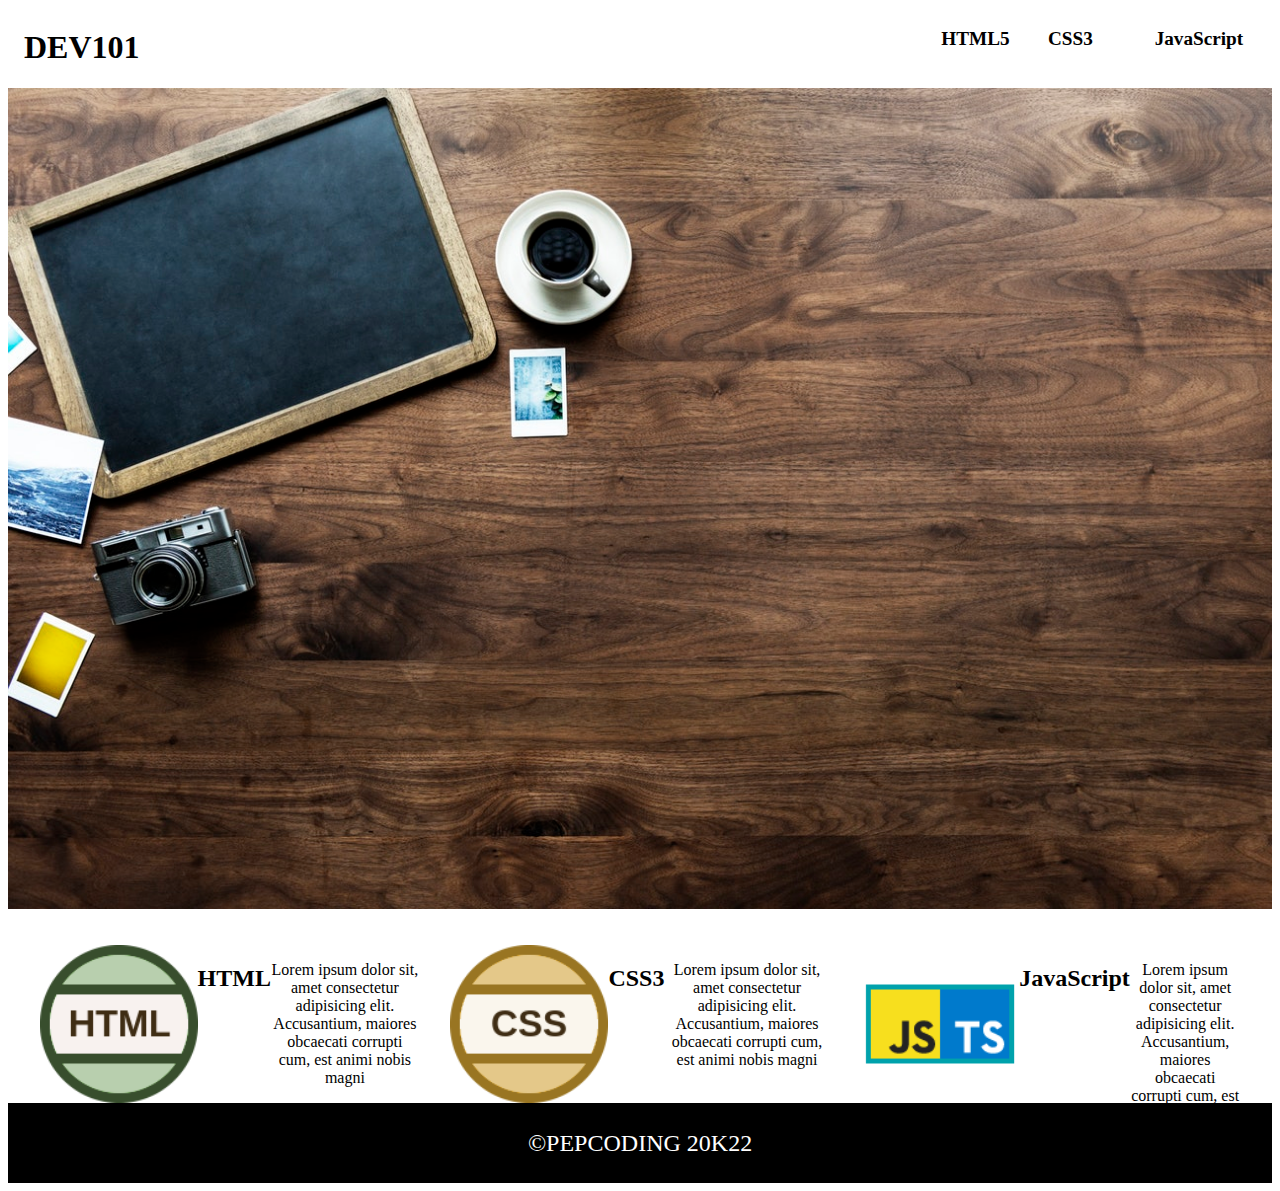
<file: index.html>
<!DOCTYPE html>
<html lang="en">

<head>
    <meta charset="UTF-8">
    <meta http-equiv="X-UA-Compatible" content="IE=edge">
    <meta name="viewport" content="width=device-width, initial-scale=1.0">
    <link rel="preconnect" href="https://fonts.googleapis.com">
<!--Need to know where is the style of this link-->
    <link rel="preconnect" href="https://fonts.gstatic.com" crossorigin>
<link href="https://fonts.googleapis.com/css2?family=Open+Sans:wght@300&display=swap" rel="stylesheet">
<title>Document</title>
    <link rel="stylesheet" href="style.css">
</head>

<body>
    <header>
        <h1>DEV101</h1>
        <nav>
            <ul>
                <li><a href="">HTML5</a></li>
                <li><a href="">CSS3</a></li>
                <li><a href="">JavaScript</a></li>
            </ul>
        </nav>
    </header>
    <img src="lap.jpeg" class="main-img">
    <main>
        <!-- flexbox -->
        <div class="parent">
            <div class="child">
                <img src="html.png" alt="">
                <h2>HTML</h2>
                <p>Lorem ipsum dolor sit, amet consectetur adipisicing elit. Accusantium, maiores obcaecati corrupti
                    cum, est animi nobis magni </p>
            </div>
            <div class="child">
                <img src="css.png" alt="">
                <h2>CSS3</h2>
                <p>Lorem ipsum dolor sit, amet consectetur adipisicing elit. Accusantium, maiores obcaecati corrupti
                    cum, est animi nobis magni </p>
            </div>
            <div class="child">
                <img src="icon.png" alt="">
                <h2>JavaScript</h2>
                <p>Lorem ipsum dolor sit, amet consectetur adipisicing elit. Accusantium, maiores obcaecati corrupti
                    cum, est animi nobis magni </p>
            </div>
        </div>
    </main>
    <footer class="footer_parent">
        <div class="footer_content">
             &#169;Pepcoding 20k22</div>
    </footer>
</body>

</html>
</file>
<file: style.css>
div{
    display:flex;
    justify-content: space-between;
}

ul{
    display:flex;
    justify-content: space-around;
    width: 20rem;
}
li{
    list-style: none;
}
a{
    text-decoration: none;
    font-size: 1.2rem;
    font-weight: 800;
}
a:link{
    color:black;
}
a:visited{

    color:black;

}
a:hover{
    color:red;
}
a:active{
    color:red;
}
header{
    display: flex;
    justify-content: space-between;
    align-content: center;
}

h1{
    margin-left: 1rem;
}
nav{
    margin-right: 1rem;
}

ul>li {
   width: 30%;
    font-size: 1.5rem;
    
}
.main-img{
    width: 100%;
    height:"auto";
}


    .parent {
        /* border: 10px solid red; */
        margin-top: 2rem;
        display: flex;
        /* text inside that parent 
        includes image will be centered  */
        text-align: center;
        justify-content: space-evenly;
    }
.child{
    width:30%;
}
/* footer tag */
.footer_parent {
    height: 5rem;
    background-color: black;
    /* it is used to perfectly center a div*/
    display: flex;
    align-items: center;
    justify-content: center;
}

.footer_content {
    color: white;
    /* boldness */
    font-weight: 500;
    font-size: 1.5rem;
    /* enforce uppercase */
    text-transform: uppercase;
}
</file>
